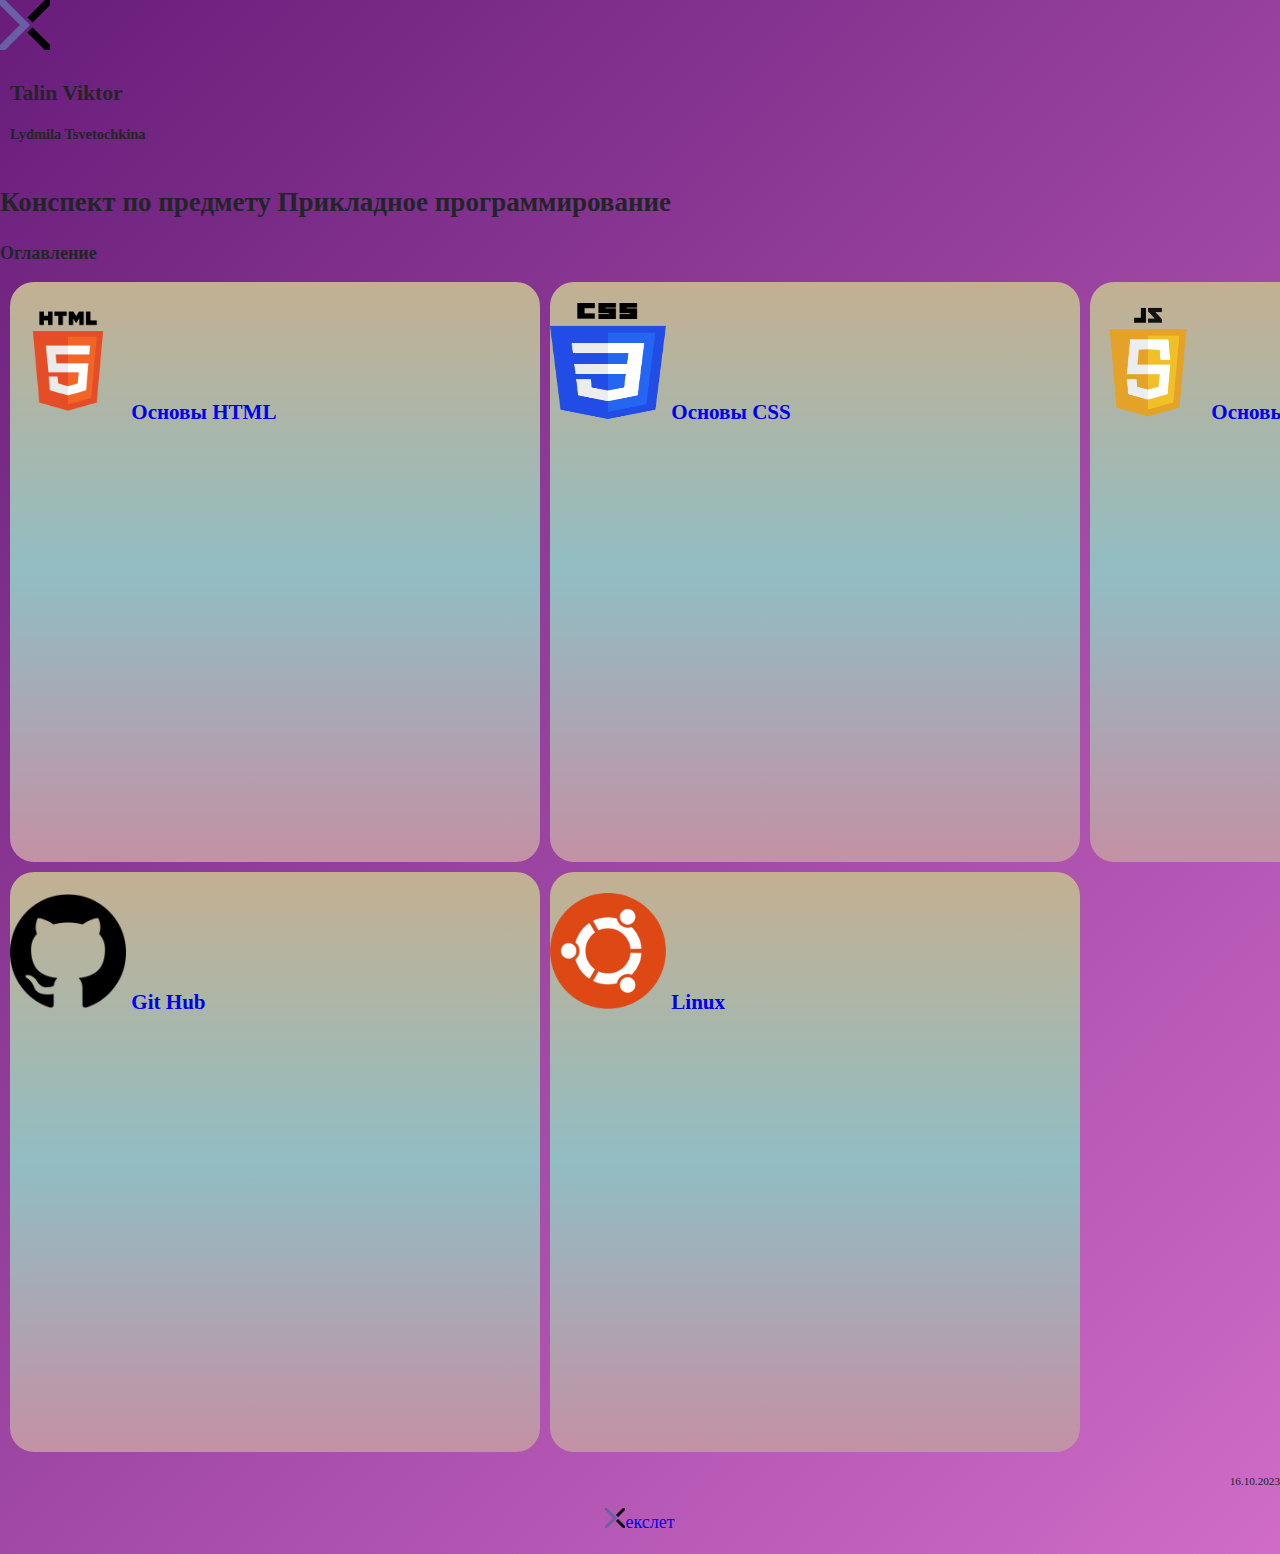
<file: index.html>
<!DOCTYPE html>
<html lang="ru">

<head>
    <meta charset="utf-8">
    <title>Contents</title>
    <link rel="stylesheet" href="./main-style.css">
</head>
<header>
    <img class="logo" src="/images/logo.png" alt="logo">
    <div class="hut">
    <h1>Talin Viktor </h1>
    <h2>Lydmila Tsvetochkina</h2>
</div>
</header>

<body>
    <div>
        <h1>Конспект по предмету Прикладное программирование</h1>
        <h2>Оглавление</h2>
    </div>
    <section class="morebloks">
        <div class="blok">
            <h3> <img class="img1" src="/images/html-logo.png" alt="html"> <a
                    href=”https://code-basics.com/ru/languages/html”>Основы HTML</a></h3>
        </div>
        <div class="blok">
            <h3> <img class="img1" src="/images/css-logo.png" alt="html"> <a
                    href=”https://code-basics.com/ru/languages/css”>Основы CSS</a></h3>
        </div>
        <div class="blok">
            <h3> <img class="img1" src="/images/js-logo.png" alt="html"> <a
                    href=”https://code-basics.com/ru/languages/java”>Основы JS</a></h3>
        </div>
        <div class="blok">
            <h3><img class="img1" src="/images/github-logo.png" alt="html"> <a href=”https://github.com/”>Git Hub</a>
            </h3>
        </div>
        <div class="blok">
            <h3> <img class="img1" src="/images/ubuntu-logo.png" alt="html"> <a
                    href=”https://yandex.ru/video/preview/17326173137973168615”>Linux</a></h3>
        </div>
    </section>
</body>
<footer>
    <div class="niz">
        <p>16.10.2023</p>
        </div>
        <div class="kartinka ">
        <p> <img class="logo2" src="images/logo.png" alt=""><a href="https://ru.hexlet.io/">екслет</a></p>
    </div>
</footer>
</file>
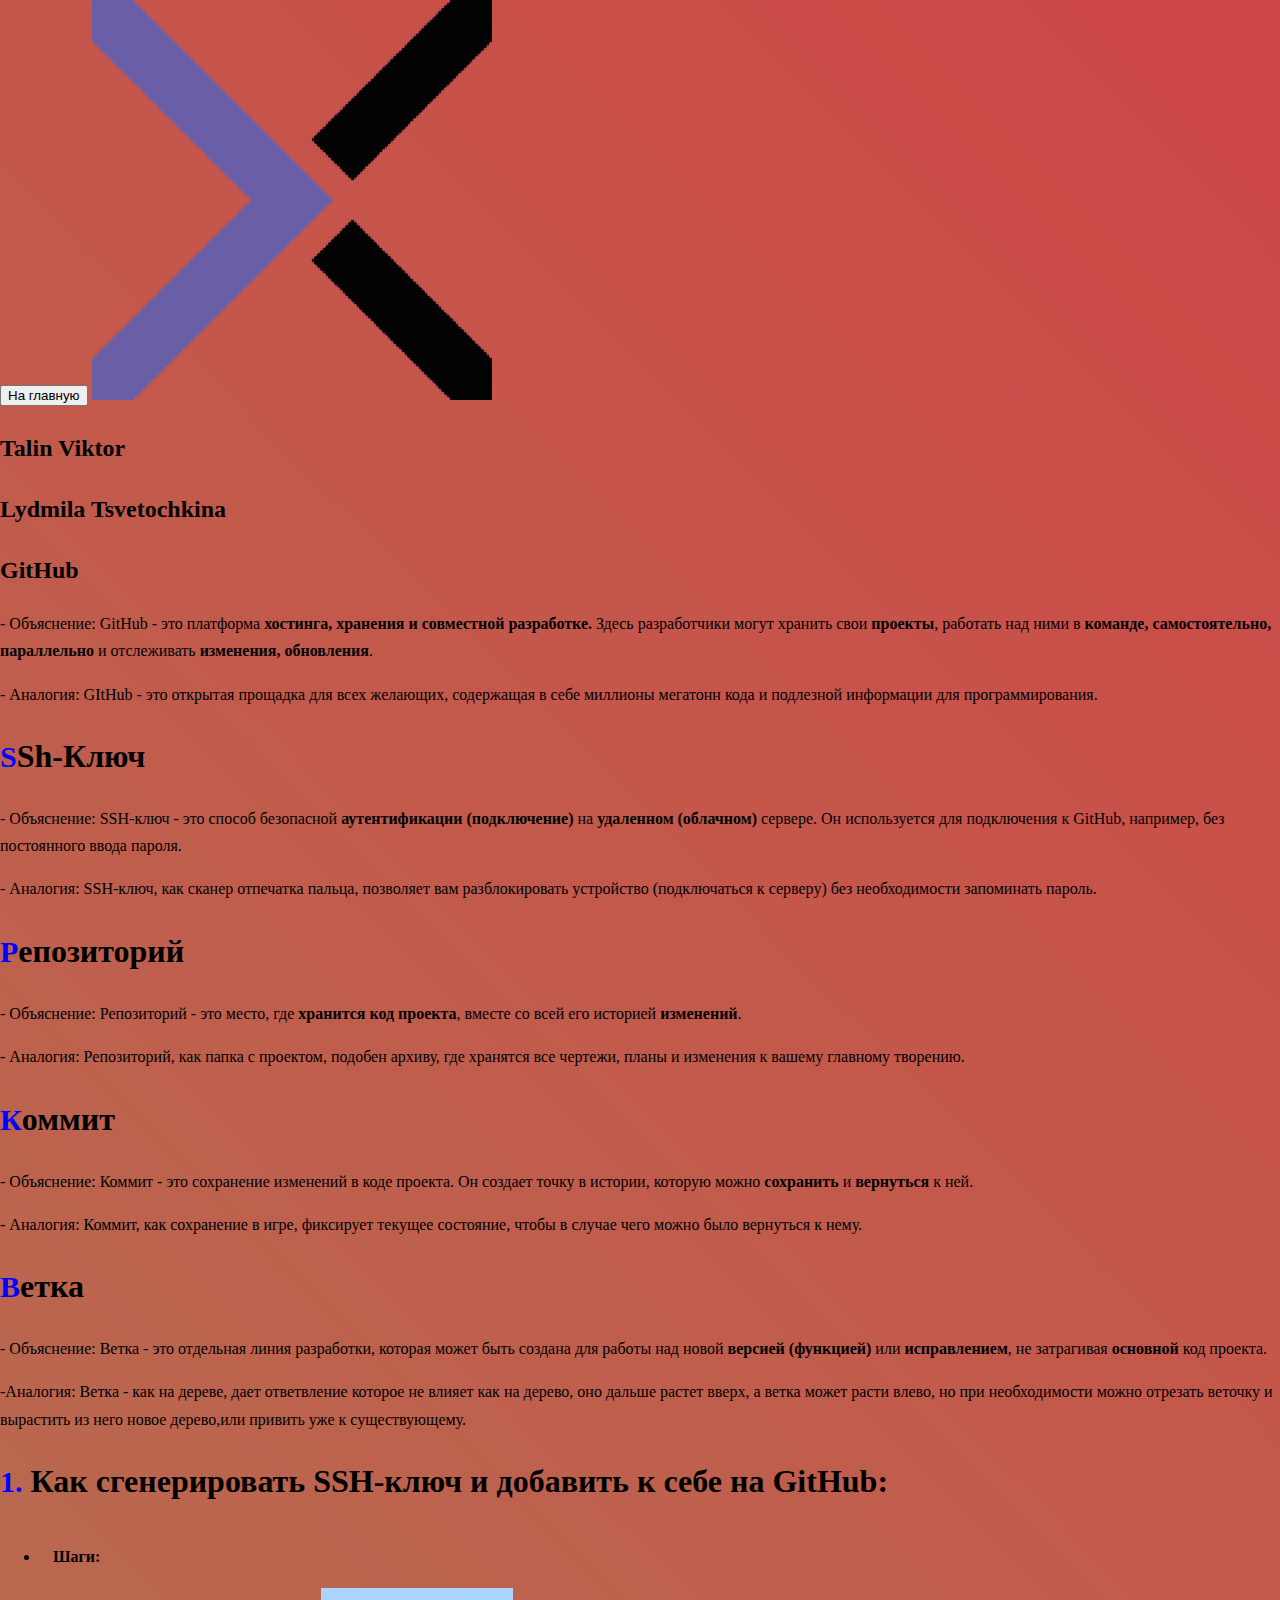
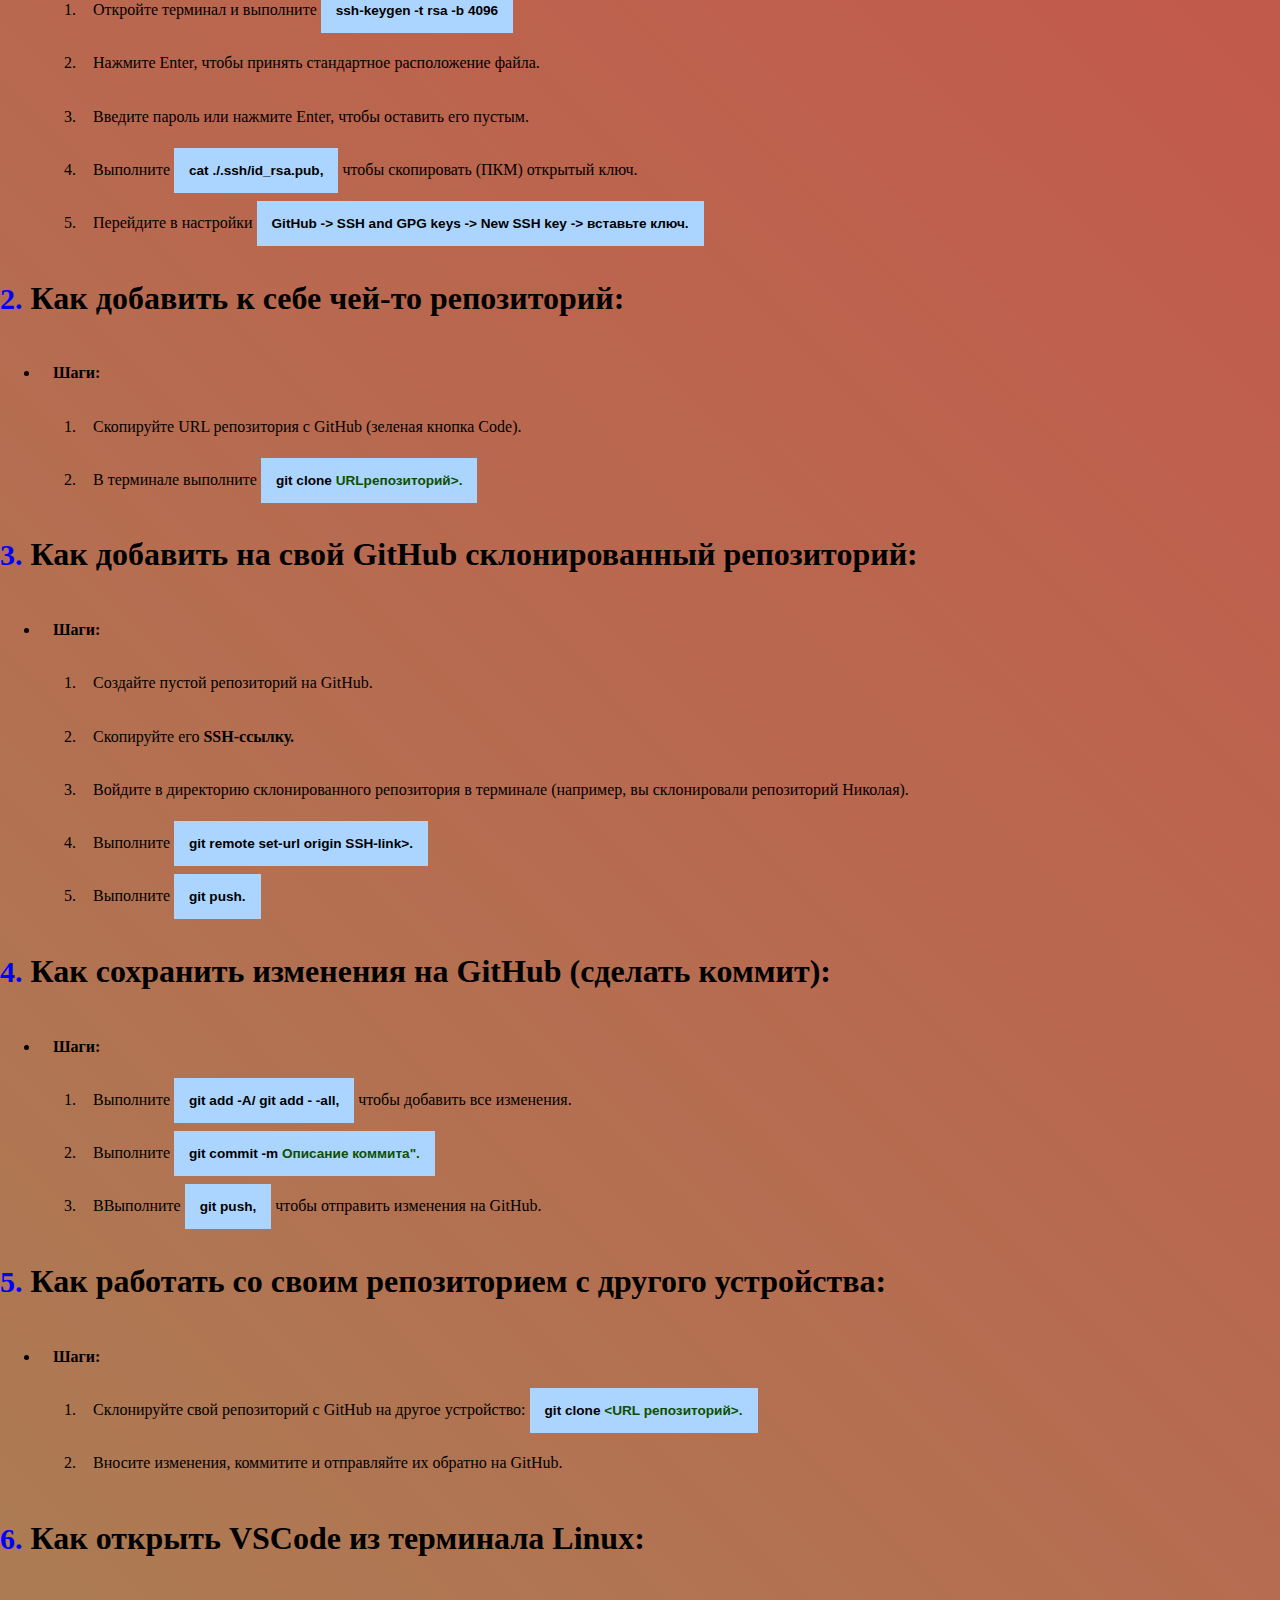
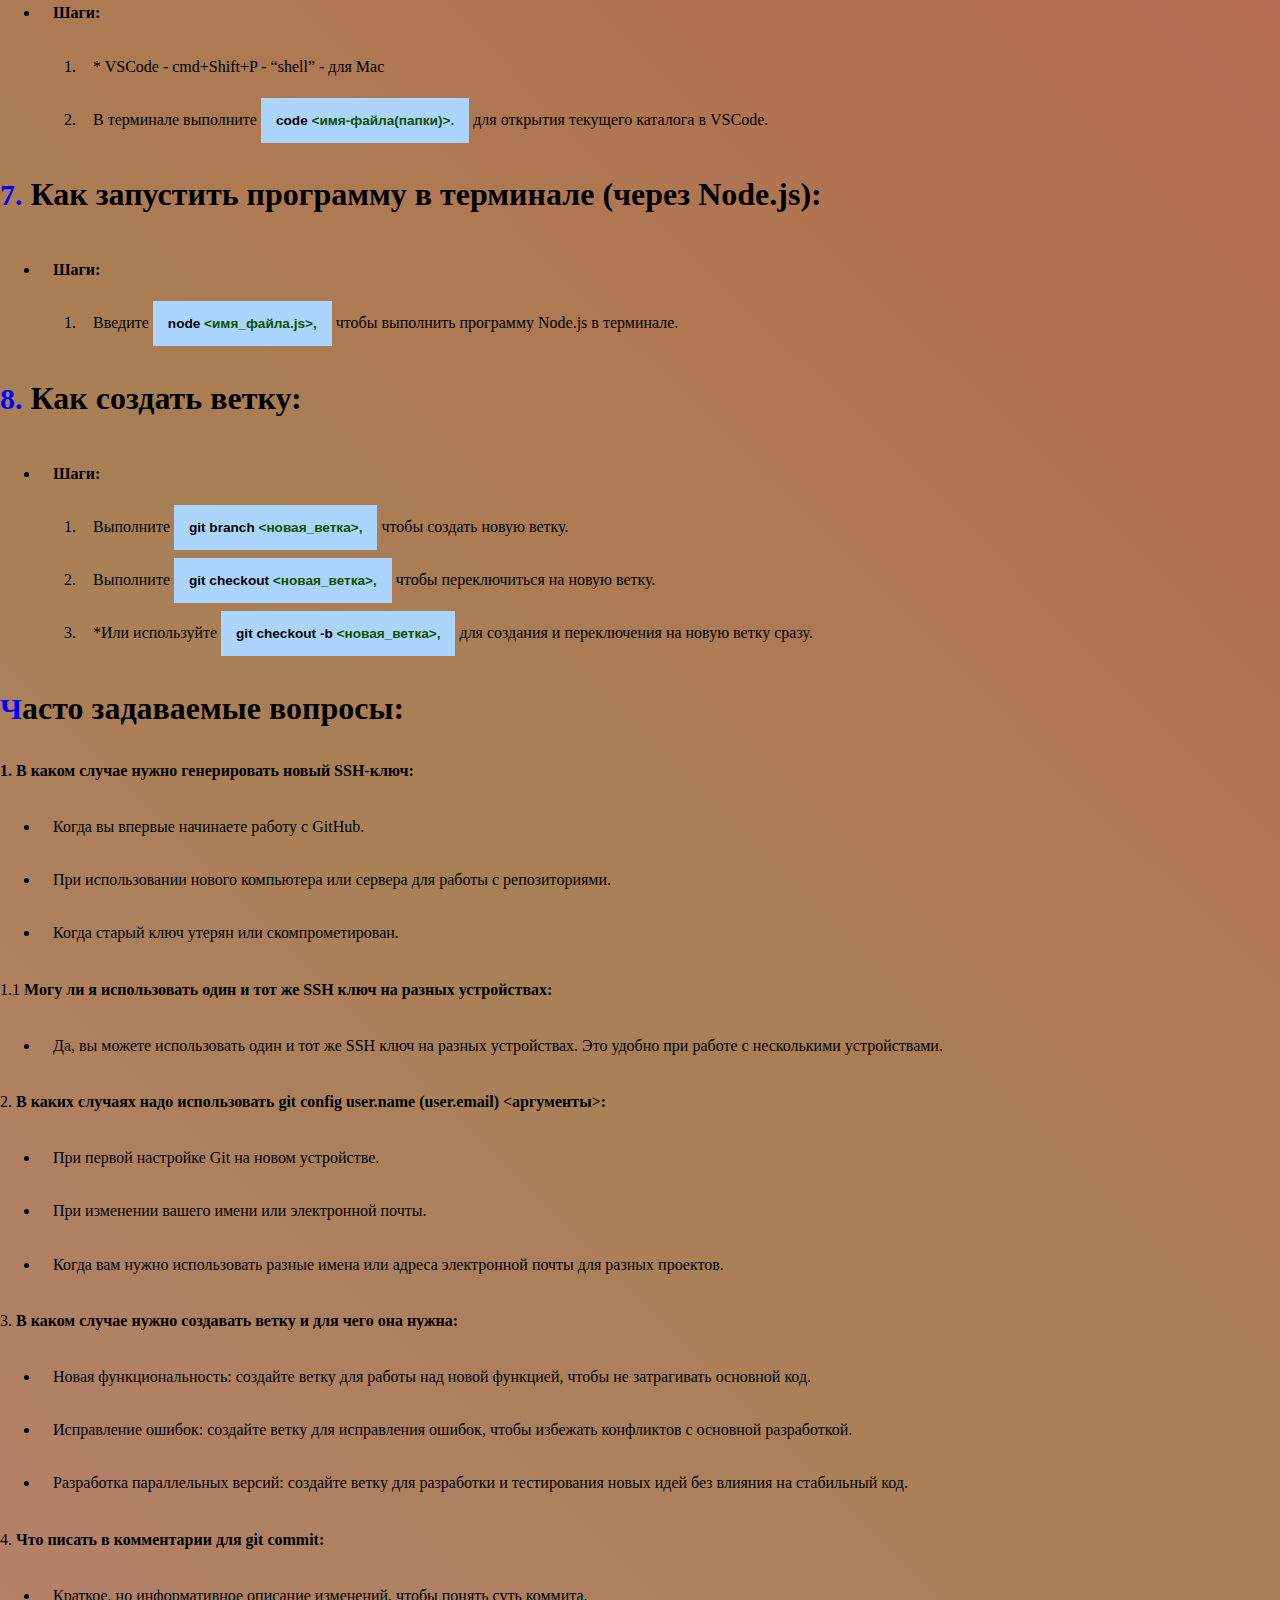
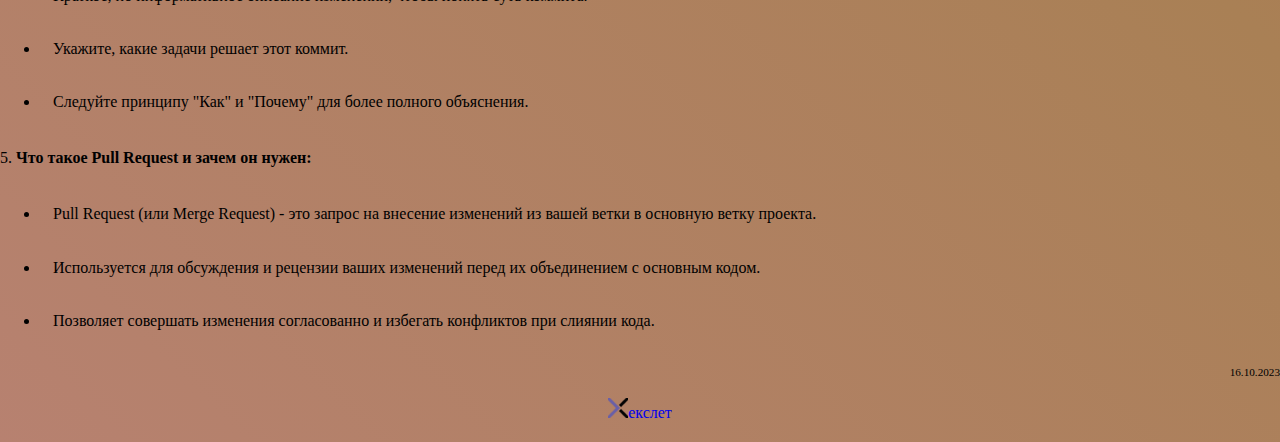
<file: basic-github.html>
<!DOCTYPE html>
<html lang="ru">

<head>
    <meta charset="utf-8">
    <link rel="stylesheet" href="night-style.css">
    <title>Основы GitHub</title>
</head>
<header>
    <a href="index.html"><button class="buton">На главную</button></a>
    <img class="logo" src="/images/logo.png" alt="logo">
    <div class="hut">
        <h2>Talin Viktor </h2>
        <h2>Lydmila Tsvetochkina</h2>
    </div>
</header>

<body>
    <section>
        <div>
            <h2>
                <b>GitHub</b>
            </h2>
            <p>- Объяснение: GitHub - это платформа <b>хостинга, хранения и совместной разработке.</b> Здесь
                разработчики могут хранить свои <b>проекты</b>, работать над ними в <b>команде, самостоятельно,
                    параллельно</b> и отслеживать <b>изменения, обновления</b>.
            </p>
            <p> - Аналогия: GItHub - это открытая прощадка для всех желающих, содержащая в себе миллионы мегатонн кода и
                подлезной информации для программирования.</p>
        </div>
        <div>
            <h1><b>SSh-Ключ</b></h1>
            <p>- Объяснение: SSH-ключ - это способ безопасной <b>аутентификации (подключение)</b> на <b>удаленном
                    (облачном)</b> сервере. Он используется для подключения к GitHub, например, без постоянного ввода
                пароля.
            </p>
            <p> - Аналогия: SSH-ключ, как сканер отпечатка пальца, позволяет вам разблокировать устройство (подключаться
                к серверу) без необходимости запоминать пароль.
            </p>
        </div>
        <div>
            <h1><b>Репозиторий</b></h1>
            <p> - Объяснение: Репозиторий - это место, где <b>хранится код проекта</b>, вместе со всей его историей
                <b>изменений</b>.
            </p>
            <p> - Аналогия: Репозиторий, как папка с проектом, подобен архиву, где хранятся все чертежи, планы и
                изменения к вашему главному творению.
            </p>
        </div>
        <div>
            <h1><b>Коммит</b></h1>
            <p> - Объяснение: Коммит - это сохранение изменений в коде проекта. Он создает точку в истории, которую
                можно <b>сохранить</b> и <b>вернуться</b> к ней.
            </p>
            <p> - Аналогия: Коммит, как сохранение в игре, фиксирует текущее состояние, чтобы в случае чего можно было
                вернуться к нему.
            </p>
        </div>
        <div>
            <h1><b>Ветка</b></h1>
            <p>- Объяснение: Ветка - это отдельная линия разработки, которая может быть создана для работы над новой
                <b>версией (функцией)</b> или <b>исправлением</b>, не затрагивая <b>основной</b> код проекта.
            </p>
            <p>-Аналогия: Ветка - как на дереве, дает ответвление которое не влияет как на дерево, оно дальше растет
                вверх, а ветка может расти влево, но при необходимости можно отрезать веточку и вырастить из него новое
                дерево,или привить уже к существующему.</p>
        </div>
        <div>
            <h1><strong>1. Как сгенерировать SSH-ключ и добавить к себе на GitHub:</strong></h1>
            <ul>
                <li><b>Шаги:</b></li>
                <ol>
                    <li>Откройте терминал и выполните <span class="testblock"><b>ssh-keygen -t rsa -b 4096</b></span></li>
                    <li>Нажмите Enter, чтобы принять стандартное расположение файла.</li>
                    <li>Введите пароль или нажмите Enter, чтобы оставить его пустым.</li>
                    <li>Выполните <span class="testblock"><b>cat ./.ssh/id_rsa.pub,</b></span> чтобы скопировать (ПКМ) открытый ключ.
                    </li>
                    <li>Перейдите в настройки <span class="testblock"><b>GitHub -> SSH and GPG keys -> New SSH key -> вставьте ключ.</b></span></li>
                </ol>
            </ul>
            <h1><strong>2. Как добавить к себе чей-то репозиторий:</strong></h1>
            <ul>
                <li><b>Шаги:</b></li>
                <ol>
                    <li>Скопируйте URL репозитория с GitHub (зеленая кнопка Code).</li>
                    <li>В терминале выполните <span class="testblock"><b>git clone <span></span><span><span class="no">URL<span>репозиторий</span><span>></span><span>.</b></li>
                    </span></li>
                </ol>
            </ul>
            <h1><strong>3. Как добавить на свой GitHub склонированный репозиторий:</strong></h1>
            <ul>
                <li><b>Шаги:</b></li>
                <ol>
                    <li>Создайте пустой репозиторий на GitHub.</li>
                    <li>Скопируйте его <b>SSH-ссылку.</b></li>
                    <li>Войдите в директорию склонированного репозитория в терминале (например, вы склонировали
                        репозиторий Николая).</li>
                    <li>Выполните <span class="testblock"><b>git remote set-url origin <span></span>SSH-link>.</span></span></b></span></li>
                    <li>Выполните <span class="testblock"><b>git push.</b></span></li>
                </ol>
            </ul>
            <h1><strong>4. Как сохранить изменения на GitHub (сделать коммит):</strong></h1>
            <ul>
                <li><b>Шаги:</b></li>
                <ol>
                    <li>Выполните <span class="testblock"><b>git add -A/ git add - -all,</span></b> чтобы добавить все изменения.</li>
                    <li>Выполните <span class="testblock"><b>git commit -m <span class="no">Описание коммита".</span></span></b></li>
                    <li>ВВыполните <span class="testblock"><b>git push,</span></b> чтобы отправить изменения на GitHub.</li>
                </ol>
            </ul>
            <h1><strong>5. Как работать со своим репозиторием с другого устройства:</strong></h1>
            <ul>
                <li><b>Шаги:</b></li>
                <ol>
                    <li>Склонируйте свой репозиторий с GitHub на другое устройство: <span class="testblock"><b>git clone</b> <b><span class="no"><span><</span><span>URL</span> <span>репозиторий</span><span>></span><span>.</b></span></span></li>
                    <li>Вносите изменения, коммитите и отправляйте их обратно на GitHub.</li>
                </ol>
            </ul>
           <h1><strong>6. Как открыть VSCode из терминала Linux:</strong></h1>
            <ul>
                <li><b>Шаги:</b></li>
                <ol>
                    <li>* VSCode - cmd+Shift+P - “shell” - для Mac</li>
                    <li>В терминале выполните <b><span class="testblock">code <span></span><span><span class="no"><имя-файла(папки)>.</span></span><span></span></b></span> для открытия текущего каталога в VSCode.</li>
                </ol>
            </ul>
            <h1><strong>7. Как запустить программу в терминале (через Node.js):</strong></h1>
            <ul>
                <li><b>Шаги:</b></li>
                <ol>
                    <li>Введите <b><span class="testblock">node <span class="no"><имя_файла.js>,</span></span></b> чтобы выполнить программу Node.js в терминале.</li>
                </ol>
            </ul>
            <h1><strong>8. Как создать ветку:</strong></h1>
            <ul>
                <li><b>Шаги:</b></li>
                <ol>
                    <li>Выполните <b><span class="testblock">git branch <span class="no"><новая_ветка>,</span></span></b> чтобы создать новую ветку.</li>
                    <li>Выполните <b><span class="testblock">git checkout <span class="no"><новая_ветка>,</span></span></b> чтобы переключиться на новую ветку.</li>
                    <li>*Или используйте <b><span class="testblock">git checkout -b <span class="no"><новая_ветка>,</span></span></b> для создания и переключения на новую ветку сразу.</li>
                </ol>
            </ul>
            <h1>Часто задаваемые вопросы:</h1>
            <p><strong>1. В каком случае нужно генерировать новый SSH-ключ:</strong></p>
            <ul>
                <li>Когда вы впервые начинаете работу с GitHub.</li>
                <li>При использовании нового компьютера или сервера для работы с репозиториями.</li>
                <li>Когда старый ключ утерян или скомпрометирован.</li>
            </ul>
            <p>1.1<strong> Могу ли я использовать один и тот же SSH ключ на разных устройствах:</strong></p>
            <ul>
                <li>Да, вы можете использовать один и тот же SSH ключ на разных устройствах. Это удобно при работе с несколькими устройствами.</li>
            </ul>
        <p>2.<strong> В каких случаях надо использовать git config user.name (user.email) <аргументы>:</strong></p>
        <ul>
            <li>При первой настройке Git на новом устройстве.</li>
            <li>При изменении вашего имени или электронной почты.</li>
            <li>Когда вам нужно использовать разные имена или адреса электронной почты для разных проектов.</li>
        </ul>
        <p>3.<strong> В каком случае нужно создавать ветку и для чего она нужна:</strong></p>
        <ul>
            <li>Новая функциональность: создайте ветку для работы над новой функцией, чтобы не затрагивать основной код.</li>
            <li>Исправление ошибок: создайте ветку для исправления ошибок, чтобы избежать конфликтов с основной разработкой.</li>
            <li>Разработка параллельных версий: создайте ветку для разработки и тестирования новых идей без влияния на стабильный код.</li>
        </ul>
        <p>4.<strong> Что писать в комментарии для git commit:</strong></p>
        <ul>
            <li>Краткое, но информативное описание изменений, чтобы понять суть коммита.</li>
            <li>Укажите, какие задачи решает этот коммит.</li>
            <li>Следуйте принципу "Как" и "Почему" для более полного объяснения.</li>
        </ul>
        <p>5.<strong> Что такое Pull Request и зачем он нужен:</strong></p>
        <ul>
            <li>Pull Request (или Merge Request) - это запрос на внесение изменений из вашей ветки в основную ветку проекта.</li>
            <li>Используется для обсуждения и рецензии ваших изменений перед их объединением с основным кодом.</li>
            <li>Позволяет совершать изменения согласованно и избегать конфликтов при слиянии кода.</li>
        </ul>
        </div>

    </section>
</body>
<footer>
    <div class="niz">
        <p>16.10.2023</p>
    </div>
    <div class="kartinka ">
        <p> <img class="logo2" src="images/logo.png" alt=""><a href="https://ru.hexlet.io/">екслет</a></p>
    </div>
</footer>
</file>
<file: main-style.css>
@font-face {
    font-family: "Montserrat";
    src: url(/fonts/Montserrat.zip);
}

@font-face {
    font-family: "Roboto";
    src: url(/fonts/roboto.zip);
}

@font-face {
    font-family: "Roboto Mono";
    src: url(/fonts/Roboto_Mono.zip);
}

@font-face {
    font-family: "San Francisco Mono";
    src: url(/fonts/San\ Francisco\ Mono.zip);
}

body {
    margin: 0;
    color: #212529;
    line-height: 1.5;
    font-size: 18px;
    font-weight: 400;
    background: linear-gradient(-45deg, #ed193b, #a98055, #f286e2, #681d7a);
    background-size: 400% 400%;
    animation: gradient 10s ease infinite;
}

@keyframes gradient {
    0% {
        background-position: 0% 50%;
    }

    50% {
        background-position: 100% 50%;
    }

    100% {
        background-position: 0% 50%;
    }
}

.logo {
    width: 50px;
}

header {
    font-family: "Roboto";
    font-size: 0.8em;
}

h1,
h2,
h3 {
    text-align: left;
    padding: 6px, 10px;
    font-family: "Monstserrat";
}

h1 {
    font-size: 1.5em;
}

h2 {
    font-size: 1em;
}

.morebloks {
    columns: 3;
    height: 1180px;
    width: 1640px;
    display: flex;
    justify-content: flex-start;
    flex-direction: row;
    flex-wrap: wrap;
}

.blok {
    font-family: "Roboto";
    font-weight: normal;
    margin-left: 10px;
    font-size: 1em;
    background-image: repeating-linear-gradient(#c3b091, #91bdc3, #c391a4);
    border-radius: 24px;
    height: 580px;
    width: 530px;
}

a {
    text-decoration: none;

}

a:hover {
    color: rgb(134, 14, 150);
}

.blok:hover {
    box-shadow: 8px 10px 5px 2px rgba(0, 0, 255, .2);
}

.img1 {
    text-align: center;
    width: 116px;
    height: 116px;
}

.niz {
    text-align: right;
    font-size: 0.7rem;
}

.kartinka {
    text-align: center;
}

.hut {
    font-family: "Montserrat", sans-serif;
    text-align: left;
    padding-top: 6px;
    padding-bottom: 6px;
    padding-left: 10px;
    padding-right: 10px;
}

.buton {
    background-color: #e9e768;
}

.logo2 {
    text-align: center;
    width: 20px;
    height: 20px;
}
</file>
<file: night-style.css>
@font-face {
    font-family: "Roboto";
    src: url(/fonts/roboto.zip);
}
@font-face {
    font-family: San Francisco Mono,sans-serif;
    src: url(/fonts/San\ Francisco\ Mono.zip);
}

body {
    font-family: "Roboto";
    font-weight: normal;
    font-size: 1em;
    line-height: 1.7;
    margin-bottom: 16px;
    margin-top: 0;
    margin-left: 0;
    margin-right: 0;
    background: linear-gradient(-135deg, #ed193b, #a98055, #f286e2, #681d7a);
    background-size: 400% 400%;
    animation: gradient 10s ease infinite;
}

@keyframes gradient {
    0% {
        background-position: 30% 50%;
    }

    50% {
        background-position: 90% 50%;
    }

    100% {
        background-position: 40% 50%;
    }
}

.niz {
    text-align: right;
    font-size: 0.7rem;
}

.logo2 {
    text-align: center;
    width: 20px;
    height: 20px;
}

.kartinka {
    text-align: center;
}

.testblock {
    background-color: #abd5ff;
    ;
    padding: 15px;
    margin: 0 0 16px 0;
    font-family: San Francisco Mono, sans-serif;
    font-size: 0.85em;
}

li {
    padding: 13px;
}

.no {
    color: #0e4f00;
}

h1:first-letter {
    color: rgb(0, 0, 255);
    font-size: 30px;
}

a {
    text-decoration: none;
}

dt {
    font-weight: normal;
    font-size: 1, 5em;
}
a:hover{
    color: rgb(134, 14, 150);
}
</file>
